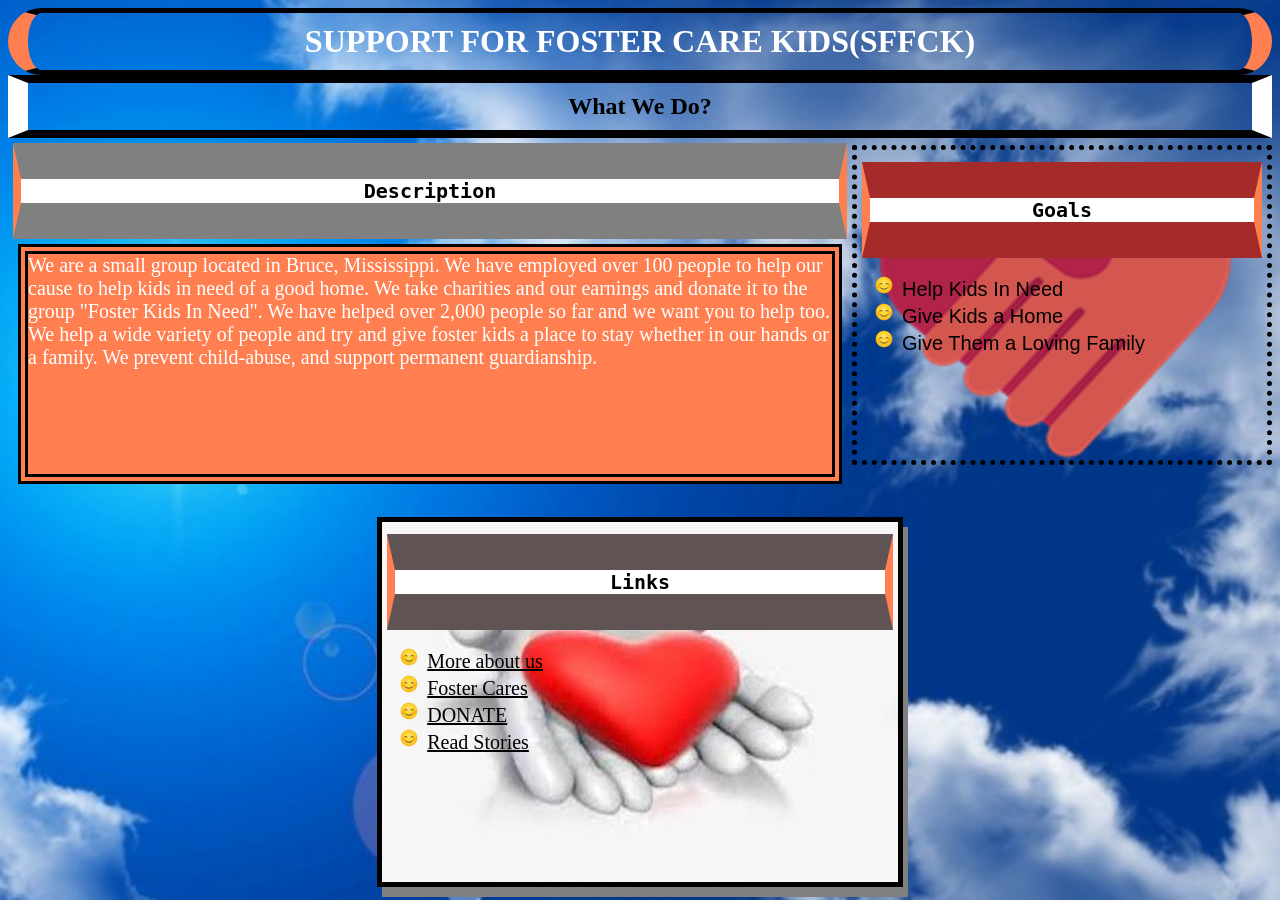
<file: index.html>
<!DOCTYPE html>
<html>
  <head>
    <title>Fictional Charity</title>
    <link href="style.css" rel="stylesheet" type="text/css" />
  </head>
  <body>
    <h1 class="start head1">SUPPORT FOR FOSTER CARE KIDS(SFFCK)</h1>
    <h2 class="do">What We Do?</h2>
    <div>
      <div class="row">
        <div class="column2">
          <h3 class="border">Description</h3>
          <p class="intro">
            We are a small group located in Bruce, Mississippi. We have employed
            over 100 people to help our cause to help kids in need of a good
            home. We take charities and our earnings and donate it to the group
            "Foster Kids In Need". We have helped over 2,000 people so far and
            we want you to help too. We help a wide variety of people and try
            and give foster kids a place to stay whether in our hands or a
            family. We prevent child-abuse, and support permanent guardianship.
          </p>
        </div>

        <div>
          <div class="column1 goalborder">
            <h3 class="border2">Goals</h3>
            <ul class="a">
              <li class="goal">Help Kids In Need</li>
              <li class="goal">Give Kids a Home</li>
              <li class="goal">Give Them a Loving Family</li>
            </ul>
          </div>
        </div>
    </div>
    <p></p>
    <div>
      <div class="row">
       <div class="column linkborder">
        <h3 class="border3">Links</h3>
        <ul class="a">
          <li><a href="aboutus.html" class="link">More about us</a></li>
          <li>
            <a href="https://www.fostercares.org" class="link">Foster Cares</a>
          </li>
          <li>
            <a
              href="https://givenow.care.org/donate/?df_id=29336&mfc_pref=T&29336.donation=form1&utm_medium=search&utm_source=google&utm_campaign=c3_fy22_ongoing-ads&s_src=172222000000&s_subsrc=google&&utm_medium=cpc&utm_source=google&utm_campaign=MRCARE00.1700.FR.SE.AdWords.Keyword.Brand....XD.Campaign&utm_term=care+donation&gclid=CjwKCAjw3_KIBhA2EiwAaAAligMQcVyIxiwJ2mml0xN_ATe7w83uKPpQbH-biz81M2-wOY9tUw5LchoCZVEQAvD_BwE&gclsrc=aw.ds"
              class="link"
              >DONATE</a
            >
          </li>
          <li>
            <a href="https://www.fosterclub.com/blog/real-stories" class="link"
              >Read Stories</a
            >
          </li>
        </ul>
       </div>

    </div>
  </body>
</html>
</file>
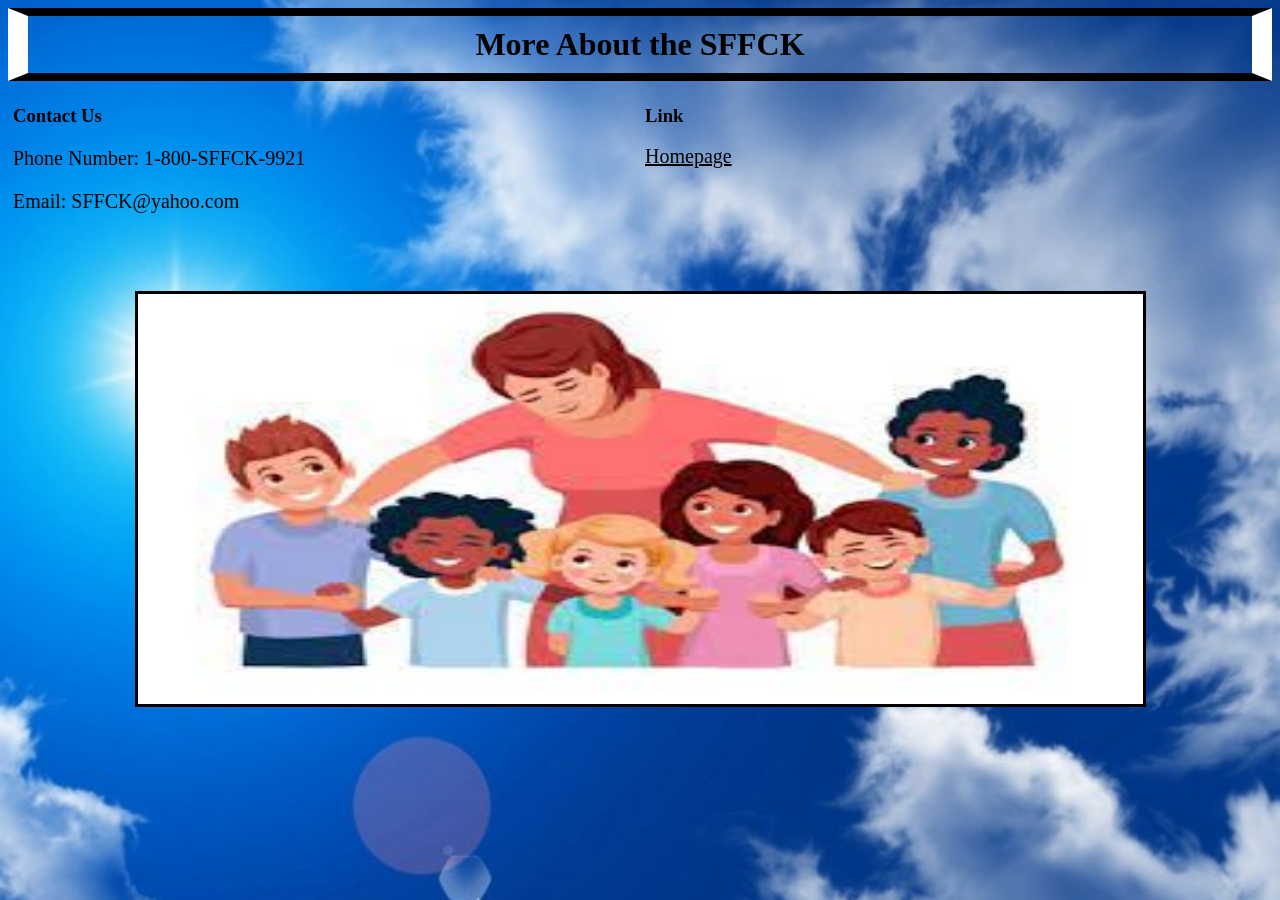
<file: aboutus.html>
<!DOCTYPE html>
<html>
    <head>
        <title>About the SFFCK</title>
        <link href="style.css" rel="stylesheet" type="text/css" />
    </head>
    <body>
        <h1 class="do">More About the SFFCK</h1>
        <div>
            <div class="row">
              <div class="aboutcolumn">
                <h3>Contact Us</h3>
                <p class="aboutp">Phone Number: 1-800-SFFCK-9921</p>
                <p class="aboutp1">Email: SFFCK@yahoo.com</p>

            </div>
            <div class="aboutcolumn">
                <h3>Link</h3>
                <p><a href="ficcharity.html" class="link">Homepage</a></p>
            </div>
        </div> 
        <img src="images/happykids.jpg" class="img1">   
    </body>


</html>
</file>
<file: style.css>
.start {
  margin: auto;
  text-align: center;
  border: solid;
  border-color: black coral;
  padding: 10px;
  border-radius: 600px;
  border-width: 5px 20px;
}
.head1 {
  color: white;
}

.do {
  margin: auto;
  text-align: center;
  border: solid;
  border-color: black white;
  padding: 10px;
  border-width: 8px 20px;
}

.img1 {
  border: solid;
  display: block;
  margin-left: auto;
  margin-right: auto;
  width: 50%;
  width: 1005px;
  height: 410px;
}

body {
  background-image: url("images/backround.jpg");
  background-attachment: fixed;
  background-size: cover;
}
.row {
  display: flex;
  grid-template-rows: max-content;
}

.column {
  flex: 40%;
  flex-grow: inherit;
  padding: 5px;
  width: 300px;
  height: 350px;
}

.border {
  margin: inherit;
  border-style: solid;
  color: black;
  font-size: 20px;
  border-color: gray coral;
  background-color: white;
  text-align: center;
  font-family: monospace;
  border-width: 4vmin 8px;
}

.border2 {
  margin: inherit;
  border-style: solid;
  color: black;
  font-size: 20px;
  background-color: white;
  border-color: brown coral;
  text-align: center;
  font-family: monospace;
  border-width: 4vmin 8px;
}

.border3 {
  margin: inherit;
  border-style: solid;
  color: black;
  font-size: 20px;
  border-color: rgb(95, 83, 83) coral;
  background-color: white;
  text-align: center;
  font-family: monospace;
  border-width: 4vmin 8px;
}
.link {
  color: black;
  display: block;
  width: 50%;
  font-size: 20px;
}
.link:hover {
  color: coral;
  display: block;
  width: 50%;
  font-size: 20px;
}

.intro {
  margin: 5px;
  color: white;
  font-size: 20px;
  border: double;
  border-width: 10px;
  border-color: black;
  background-color: coral;
  background-image: center;
  height: 220px;
}

.goalborder {
  margin-top: 7px;
  border: dotted;
  border-color: black;
  border-width: 5px;
  height: 300px;
  background-image: url(images/givingheart.png);
}

.linkborder {
  margin-top: 7px;
  border: solid;
  display: block;
  margin-left: auto;
  margin-right: auto;
  width: 50%;
  box-shadow: 5px 10px grey;
  border-color: black;
  border-width: 5px;
  background-image: url(images/givingheart2.jpg);
}

ul.a {
  list-style-image: url(images/smiley.png);
}

.column1 {
  flex-direction: column;
  flex-grow: inherit;
  padding: 5px;
  width: 400px;
}
.column2 {
  flex: 75.3%;
  flex-grow: inherit;
  padding: 5px;
}

.goal {
  font-size: 20px;
  font-family: Verdana, Geneva, Tahoma, sans-serif;
}

.aboutp {
  font-size: 20px;
}

.aboutp1 {
  margin-top: 2px;
  font-size: 20px;
}

.aboutcolumn {
  flex: 50%;
  flex-grow: inherit;
  padding: 5px;
  width: 300px;
  height: 200px;
}
</file>
